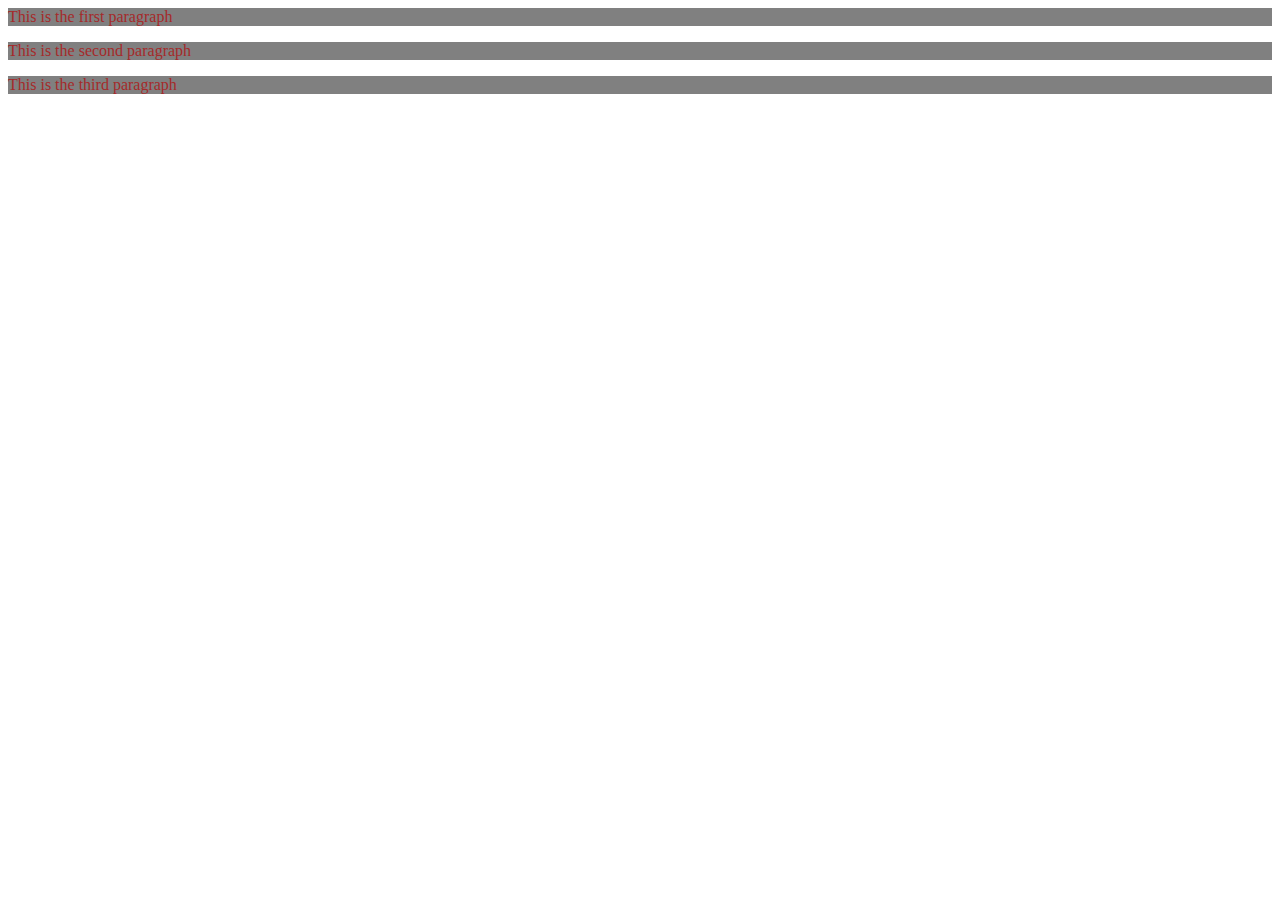
<file: assignment2.html>
<html>
    <head>
        <title>assignment2</title>
        <link rel="stylesheet" type="text/css" href="assignment2.css">
        
    </head>
    <style>
        .second{
            color: brown ; background-color: gray;
        }

    </style>

    <body>
        <p style="color: brown; background-color: gray;"> This is the first paragraph</p>
        



        <p class="second ">This is the second paragraph</p>



        <p class="third">This is the third paragraph</p>
    </body>
</html>
</file>
<file: assignment2.css>
.third{
    color: brown ; background-color: gray;
}
</file>
